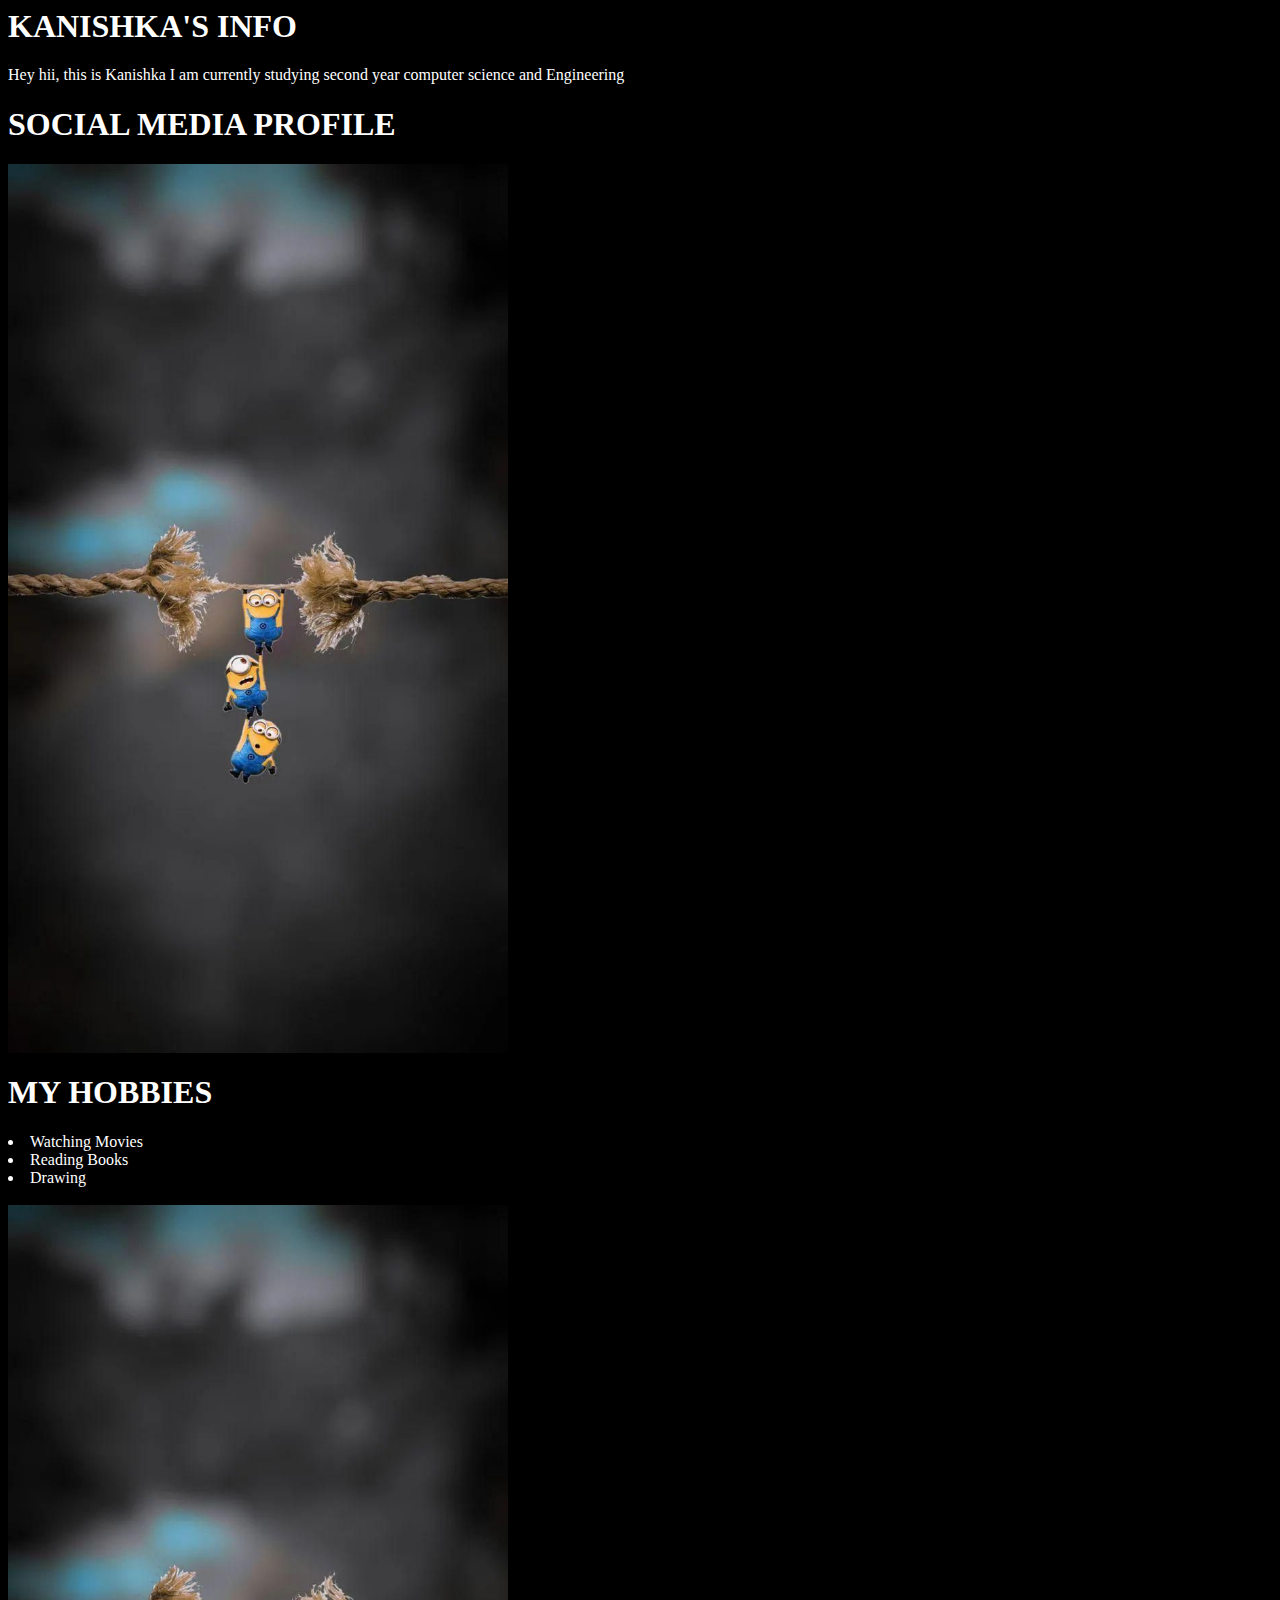
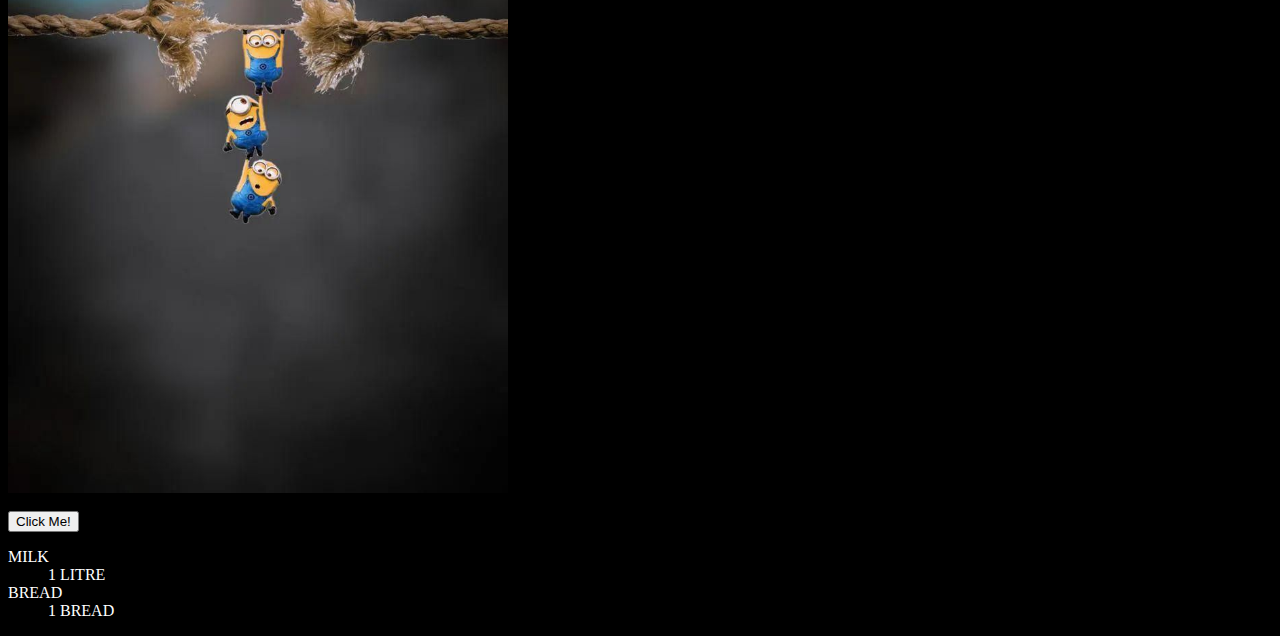
<file: day1/fstday.html>
<HTML>
    <head>  
        <title>MERN STACK</title>
    </head>
    <body bgcolor="black" style="color:white;"> 
        
        <h1>KANISHKA'S INFO</h1>
        <P>Hey hii, this is Kanishka I am currently studying second year computer science and Engineering</P>
        <H1>SOCIAL MEDIA PROFILE</H1>
        <a href="https://www.linkedin.com/in/kanishka-s-955698333?utm_source=share&utm_campaign=share_via&utm_content=profile&utm_medium=android_app" target="_blank"><img src="0b149bb870957c733268a1ab6ec69de9.jpg" alt="Minions" width="500px"></img></a>
        <H1>MY HOBBIES</H1>
        <LIST>

            <li>Watching Movies</li>
            <li>Reading Books</li>
            <li>Drawing</li>
        
        </LIST><BR>
               <img src="0b149bb870957c733268a1ab6ec69de9.jpg" alt="Minions" width="500px"></img>

            <br>
        <br><button onclick="alert('Hey,hii👻!')">Click Me!</button>

        <dl>
            <dt>MILK</dt><!--COMMENT-->
            <DD>1 LITRE</DD>
            <dt>BREAD</dt>
            <DD>1 BREAD</DD>
        </dl>
    </body>
</html>
</file>
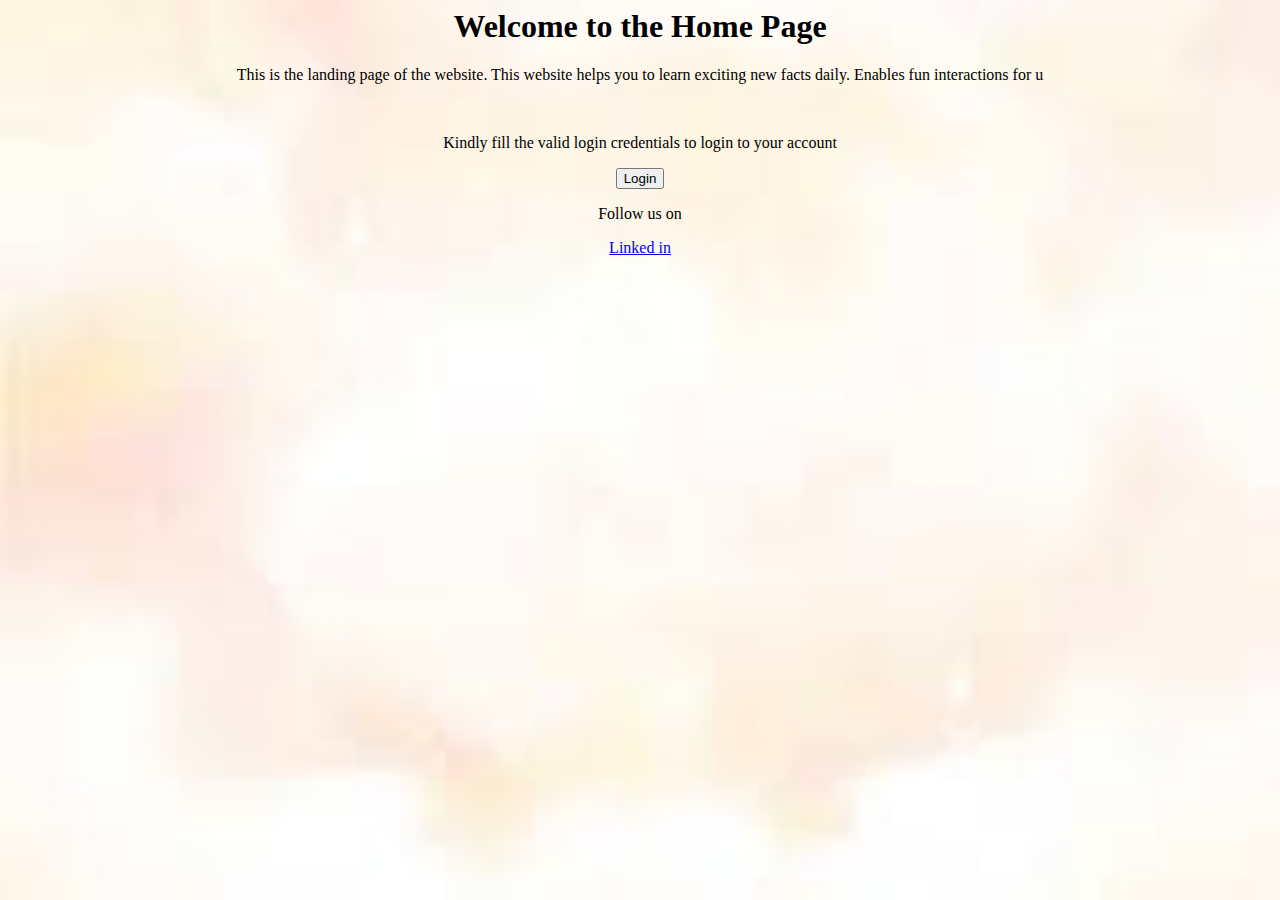
<file: day1/hw1.html>
<html>
    <head>
        <title>HOME PAGE</title>
    </head>
    <body background="background.jpeg" style="repeat:no-repeat;background-size:100% 100%">
        <center>
            <h1>Welcome to the Home Page</h1>
            <p>This is the landing page of the website. This website helps you to learn exciting new facts daily. Enables fun interactions for u</p>
            <br><p>Kindly fill the valid login credentials to login to your account</p>
            <a href="login.html"><button>Login</button></a>            
            <footer>
            <p>Follow us on</p>
            <a href="https://www.linkedin.com/in/kanishka-s-955698333?utm_source=share&utm_campaign=share_via&utm_content=profile&utm_medium=android_app" target="_blank">Linked in</a>
            </footer>
        </center>
    </body>
</html>
</file>
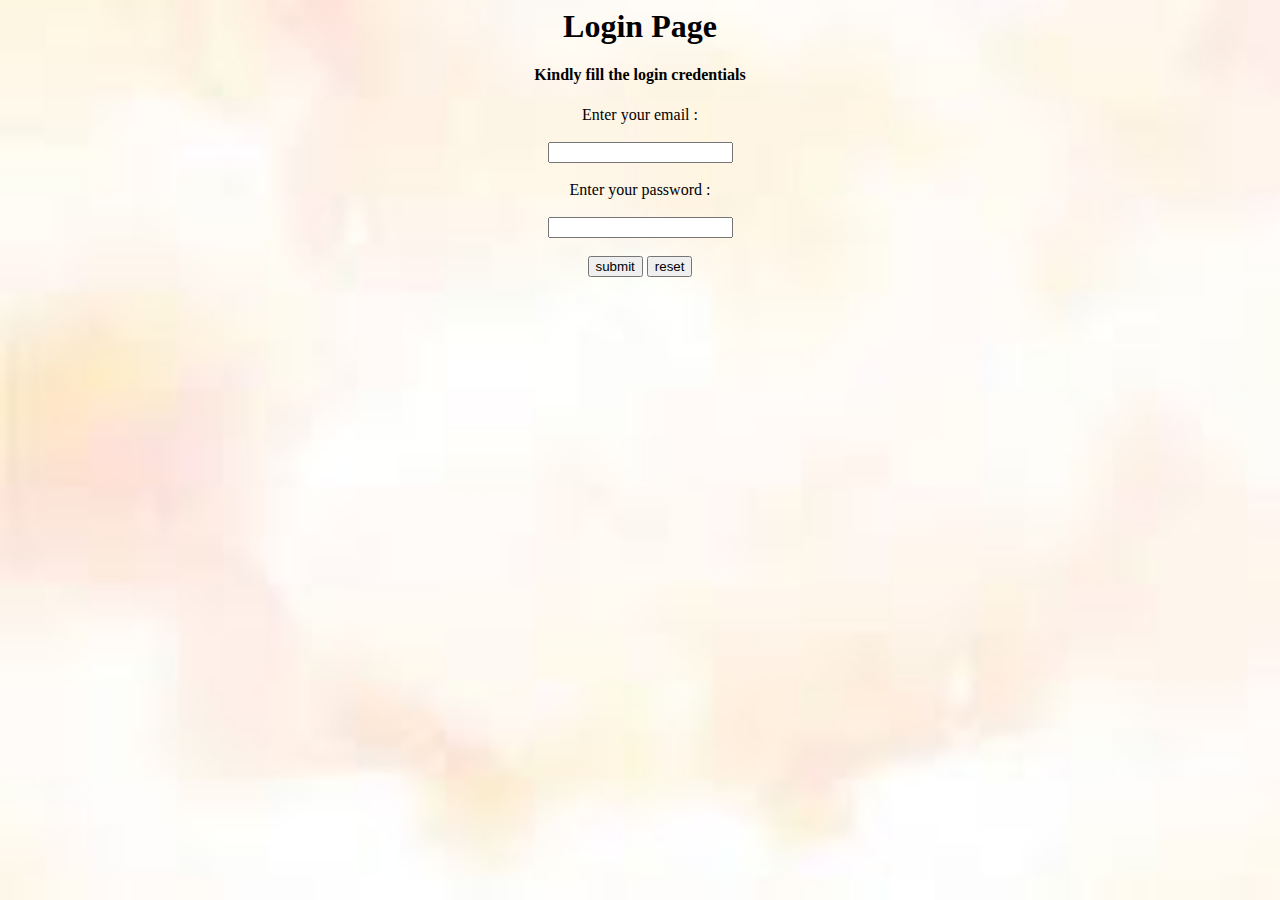
<file: day1/login.html>
<html>
    <head>
        <title>LOGIN PAGE</title>
    </head>
    <body background="background.jpeg" style="repeat:no-repeat;background-size:100% 100%">
        <center>
            <h1>Login Page</h1>
            <h4>Kindly fill the login credentials</h4>
            <form>
                <lable for="email" >Enter your email : </lable><br><br>
                <input type="email" id="email" name="email" required><br><br>
                <lable for="password" >Enter your password : </lable><br><br>
                <input type="password" id="password" name="password" required><br><br>
                <input type="submit" value="submit">
                <input type="reset" value="reset">
            </form>
        </center>
    </body>
</html>
</file>
